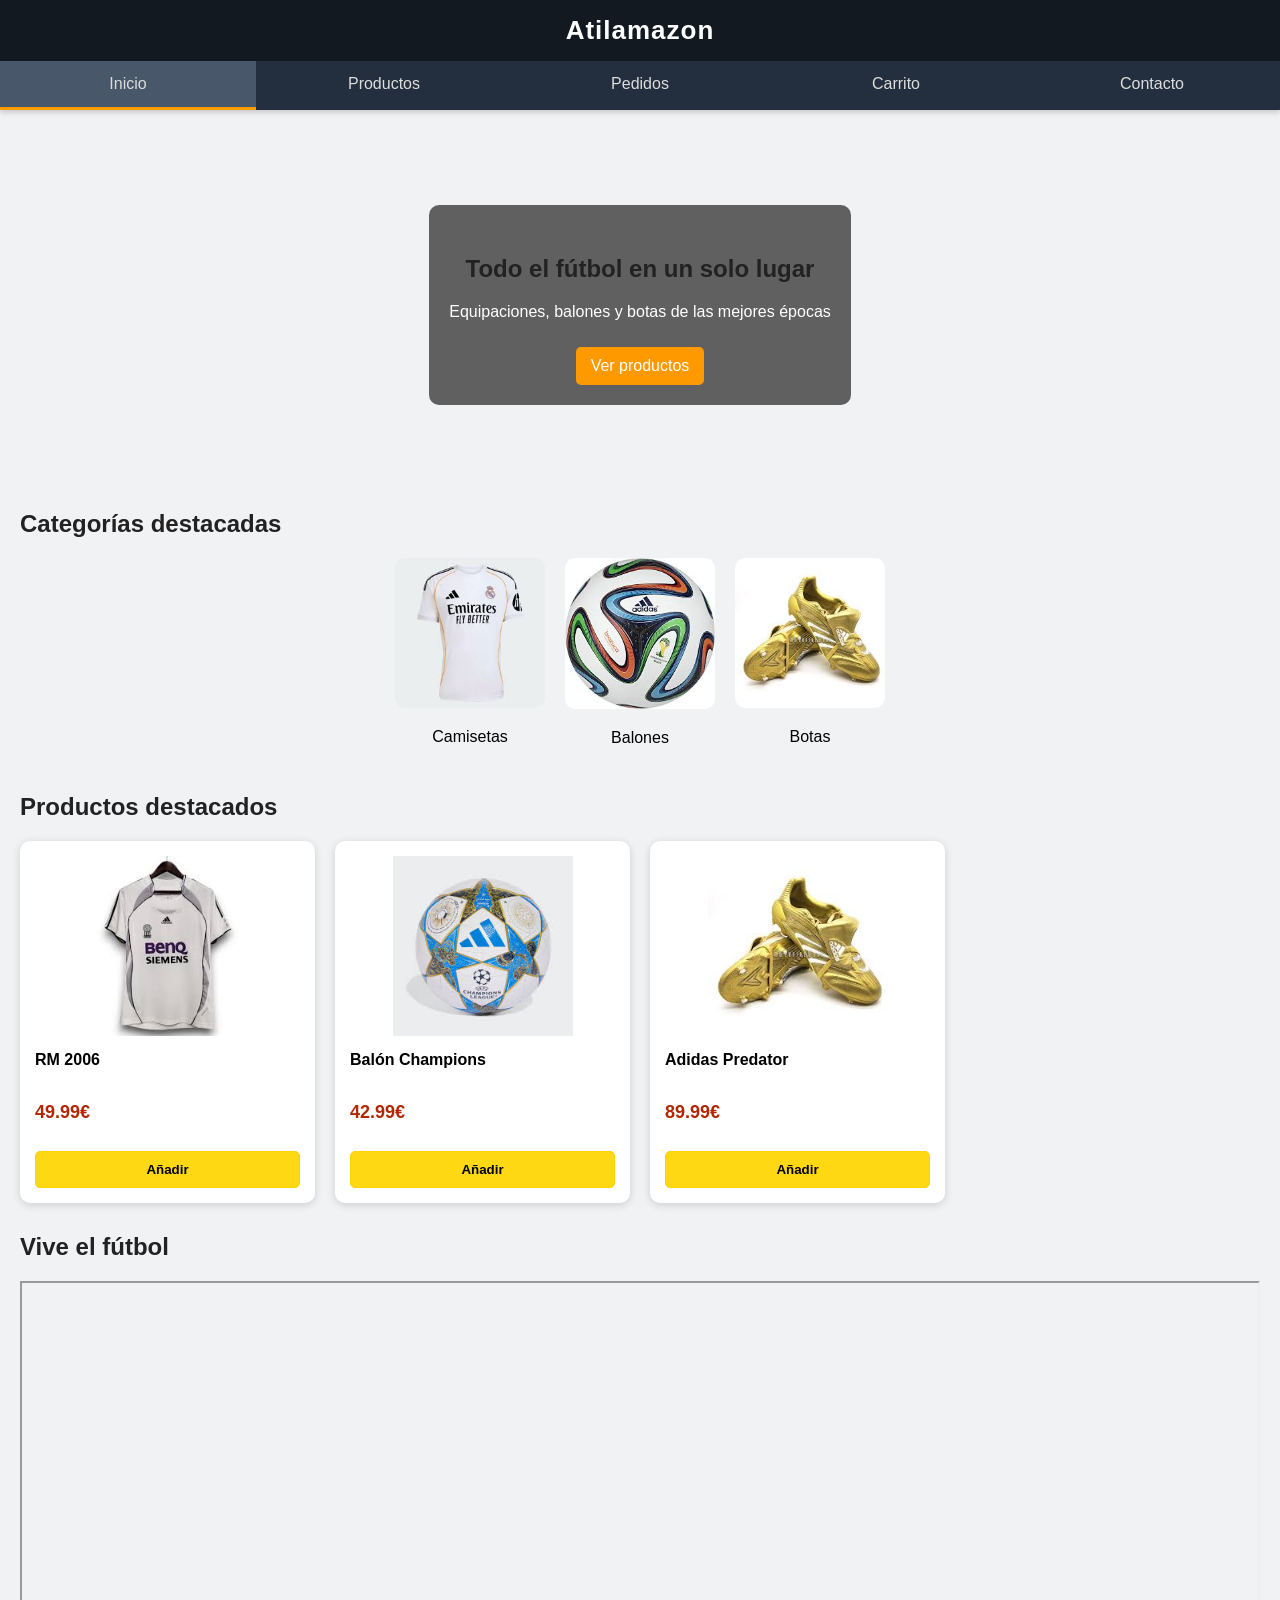
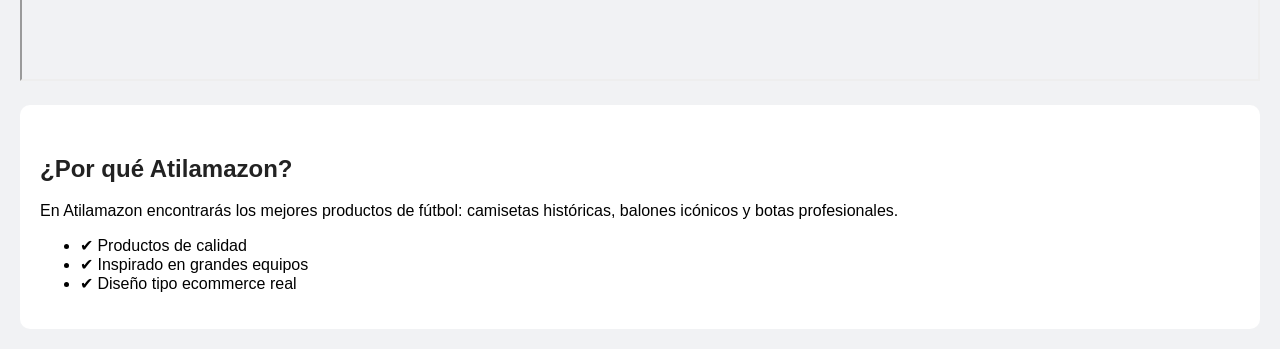
<file: index.html>
<!DOCTYPE html>
<html lang="es">
<head>
<meta charset="UTF-8">
<title>Atilamazon</title>
<link rel="stylesheet" href="index.css">
</head>

<body>

<header class="header">

<h1 id="titulo">Atilamazon</h1>

<nav>
<ul class="contenedor">
<li><a href="index.html" class="activo">Inicio</a></li>

<li class="submenu">
<a href="productos.html">Productos</a>
<ul class="dropdown">
<li><a href="productos.html#camisetas">Camisetas</a></li>
<li><a href="productos.html#balones">Balones</a></li>
<li><a href="productos.html#botas">Botas</a></li>
</ul>
</li>

<li><a href="pedidos.html">Pedidos</a></li>
<li><a href="carrito.html">Carrito</a></li>
<li><a href="contacto.html">Contacto</a></li>
</ul>
</nav>

</header>

<main>

<!-- HERO -->
<section class="hero">
  <div class="hero-texto">
    <h2>Todo el fútbol en un solo lugar</h2>
    <p>Equipaciones, balones y botas de las mejores épocas</p>
    <a href="productos.html" class="btn-principal">Ver productos</a>
  </div>
</section>

<!-- CATEGORÍAS -->
<section>
<h2>Categorías destacadas</h2>

<div class="categorias">

<a href="productos.html#camisetas" class="categoria">
<img src="resources/camiseta rm 26.jpg">
<p>Camisetas</p>
</a>

<a href="productos.html#balones" class="categoria">
<img src="resources/balon adidas brazuca.jpg">
<p>Balones</p>
</a>

<a href="productos.html#botas" class="categoria">
<img src="resources/botas adidas predator.jpg">
<p>Botas</p>
</a>

</div>
</section>

<!-- PRODUCTOS DESTACADOS -->
<section>
<h2>Productos destacados</h2>

<div class="productos">

<div class="producto">
<img src="resources/camiseta rm 06.jpg">
<h3>RM 2006</h3>
<p class="precio">49.99€</p>
<button>Añadir</button>
</div>

<div class="producto">
<img src="resources/balon adidas champions league.jpg">
<h3>Balón Champions</h3>
<p class="precio">42.99€</p>
<button>Añadir</button>
</div>

<div class="producto">
<img src="resources/botas adidas predator.jpg">
<h3>Adidas Predator</h3>
<p class="precio">89.99€</p>
<button>Añadir</button>
</div>

</div>
</section>

<!-- VIDEO -->
<section>
<h2>Vive el fútbol</h2>

<div class="video">
<iframe width="100%" height="400"
src="https://www.youtube.com/embed/Yq7Yy8H5J-8"
allowfullscreen>
</iframe>
</div>
</section>

<!-- INFO -->
<section class="info">
<h2>¿Por qué Atilamazon?</h2>

<p>En Atilamazon encontrarás los mejores productos de fútbol: camisetas históricas, balones icónicos y botas profesionales.</p>

<ul>
<li>✔ Productos de calidad</li>
<li>✔ Inspirado en grandes equipos</li>
<li>✔ Diseño tipo ecommerce real</li>
</ul>

</section>

</main>

</body>
</html>
</file>
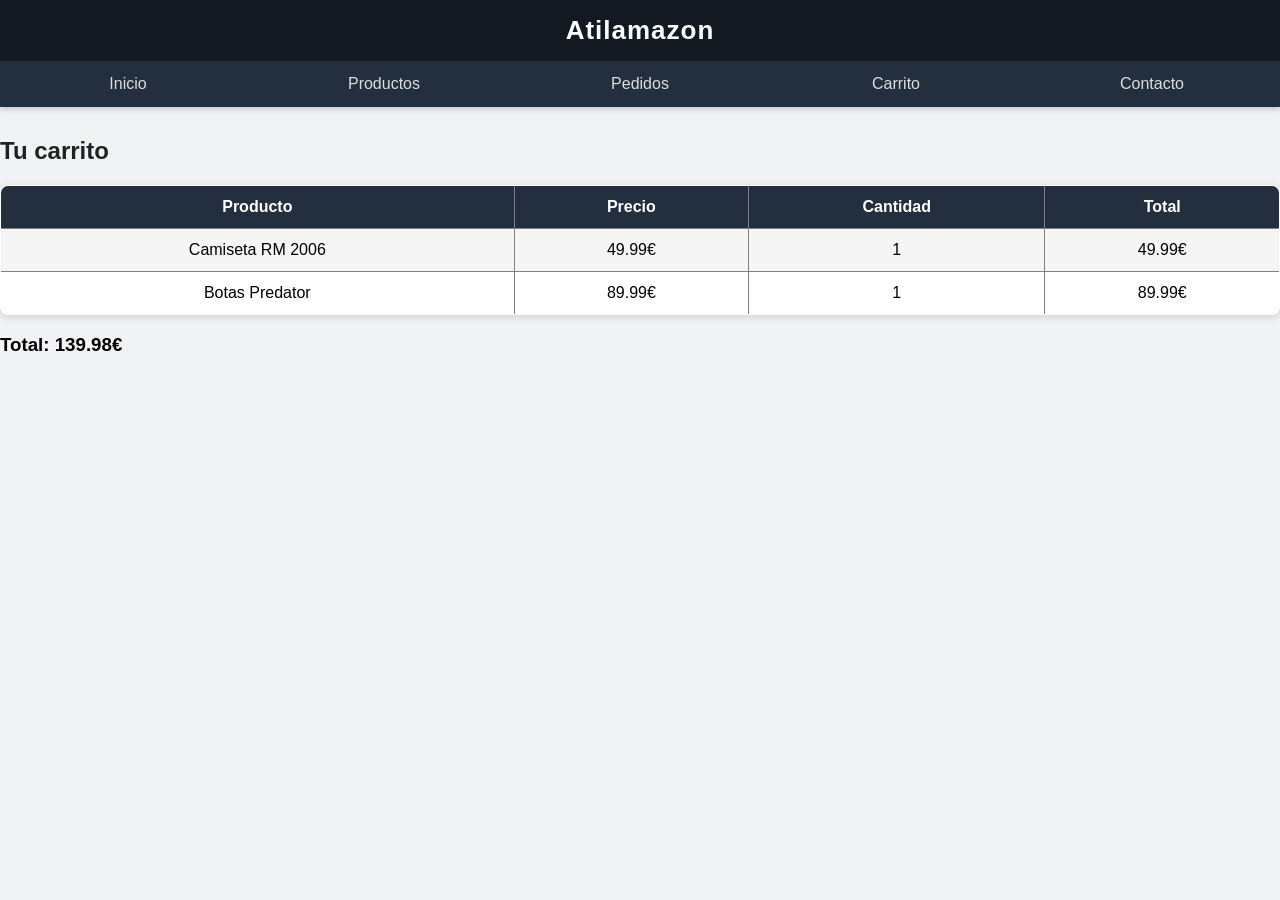
<file: carrito.html>
<!DOCTYPE html>
<html lang="es">
<head>
<meta charset="UTF-8">
<title>Atilamazon</title>
<link rel="stylesheet" href="index.css">
</head>

<body>

<header class="header">

<h1 id="titulo">Atilamazon</h1>

<nav>
<ul class="contenedor">

<li><a href="index.html">Inicio</a></li>

<li class="submenu">
  <a href="productos.html">Productos</a>
  <ul class="dropdown">
    <li><a href="productos.html#camisetas">Camisetas</a></li>
    <li><a href="productos.html#balones">Balones</a></li>
    <li><a href="productos.html#botas">Botas</a></li>
  </ul>
</li>

<li><a href="pedidos.html">Pedidos</a></li>
<li><a href="carrito.html">Carrito</a></li>
<li><a href="contacto.html">Contacto</a></li>

</ul>
</nav>

</header>

<section>

<h2> Tu carrito</h2>

<table border="1">
<tr>
<th>Producto</th>
<th>Precio</th>
<th>Cantidad</th>
<th>Total</th>
</tr>

<tr>
<td>Camiseta RM 2006</td>
<td>49.99€</td>
<td>1</td>
<td>49.99€</td>
</tr>

<tr>
<td>Botas Predator</td>
<td>89.99€</td>
<td>1</td>
<td>89.99€</td>
</tr>

</table>

<h3>Total: 139.98€</h3>

</section>

</body>
</html>
</file>
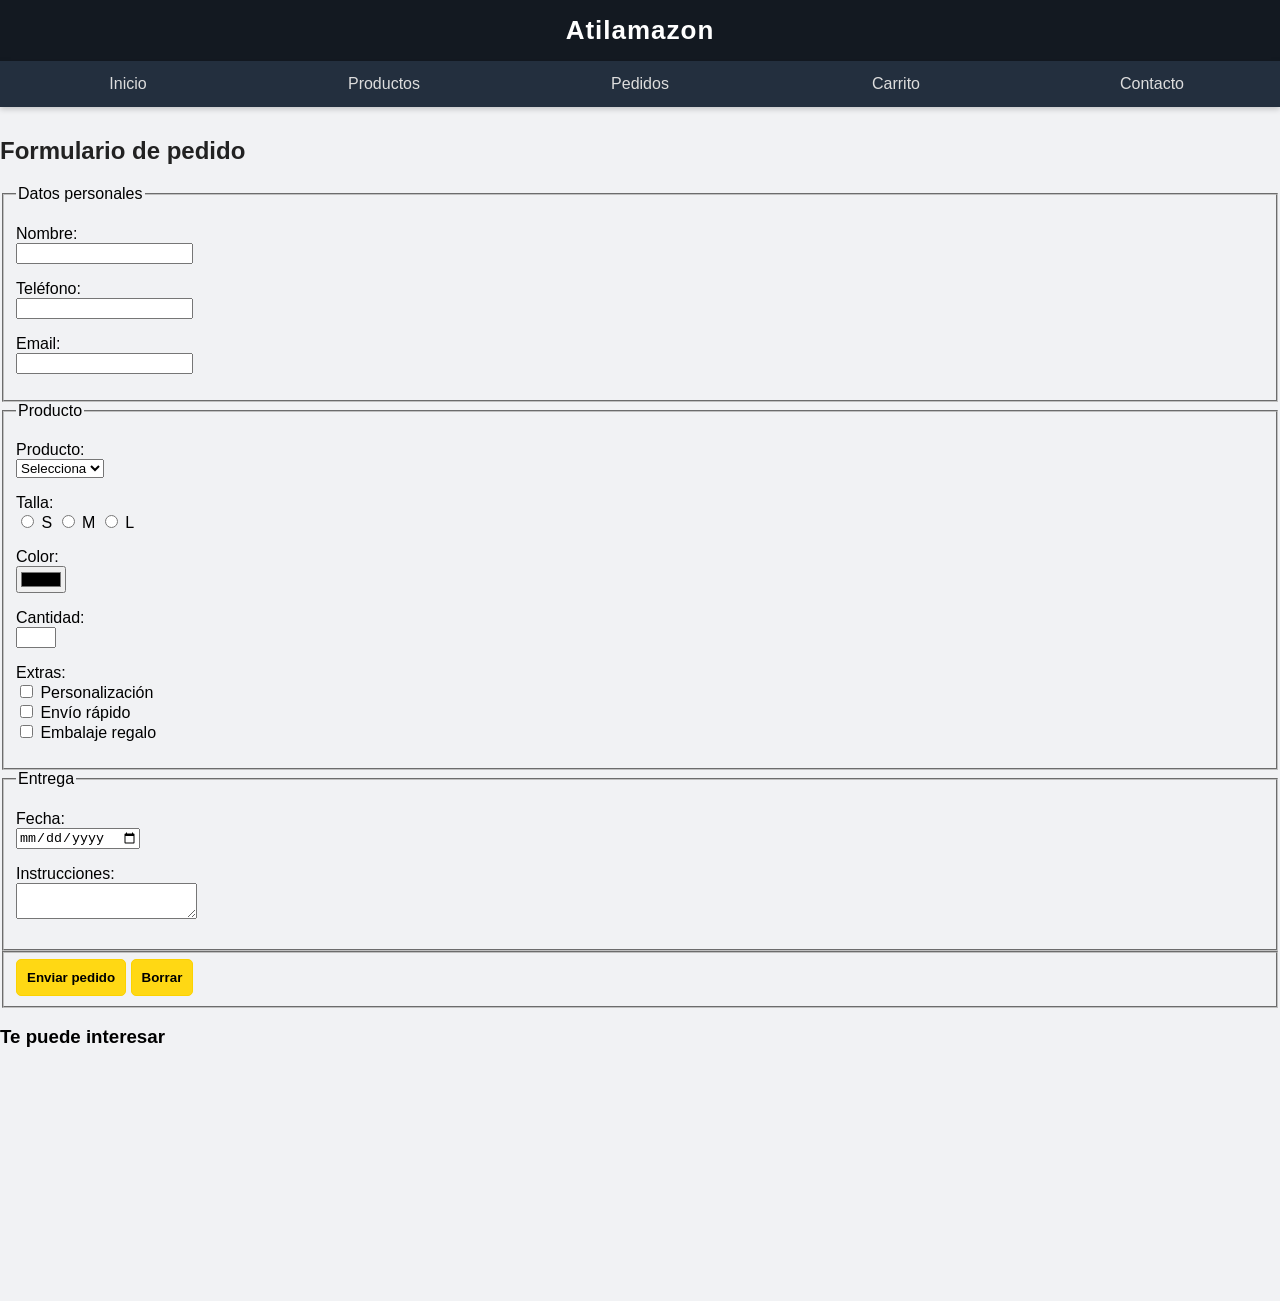
<file: contacto.html>
<!DOCTYPE html>
<html lang="es">
<head>
<meta charset="UTF-8">
<title>Atilamazon</title>
<link rel="stylesheet" href="index.css">
</head>

<body>

<header class="header">

<h1 id="titulo">Atilamazon</h1>

<nav>
<ul class="contenedor">

<li><a href="index.html">Inicio</a></li>

<li class="submenu">
  <a href="productos.html">Productos</a>
  <ul class="dropdown">
    <li><a href="productos.html#camisetas">Camisetas</a></li>
    <li><a href="productos.html#balones">Balones</a></li>
    <li><a href="productos.html#botas">Botas</a></li>
  </ul>
</li>

<li><a href="pedidos.html">Pedidos</a></li>
<li><a href="carrito.html">Carrito</a></li>
<li><a href="contacto.html">Contacto</a></li>

</ul>
</nav>

</header>

<section>

<h2>Formulario de pedido  </h2>

<form action="#" method="post">

<!-- DATOS PERSONALES -->
<fieldset>
<legend>Datos personales</legend>

<p>
<label for="name">Nombre:</label><br>
<input type="text" id="name" name="name" required>
</p>

<p>
<label for="phone">Teléfono:</label><br>
<input type="tel" id="phone" name="phone" required>
</p>

<p>
<label for="email">Email:</label><br>
<input type="email" id="email" name="email" required>
</p>

</fieldset>

<!-- PRODUCTO -->
<fieldset>
<legend>Producto</legend>

<p>
<label for="modelo">Producto:</label><br>
<select id="modelo" name="modelo" required>
<option value="">Selecciona</option>
<option>Balón</option>
<option>Botas</option>
<option>Camiseta</option>
</select>
</p>

<p>
Talla:<br>

<input type="radio" name="talla" value="S" required> S
<input type="radio" name="talla" value="M"> M
<input type="radio" name="talla" value="L"> L

</p>

<p>
<label for="color">Color:</label><br>
<input type="color" id="color" name="color" required>
</p>

<p>
<label for="cantidad">Cantidad:</label><br>
<input type="number" id="cantidad" name="cantidad" min="1" max="5" required>
</p>

<p>
Extras:<br>

<input type="checkbox" name="extra1"> Personalización<br>
<input type="checkbox" name="extra2"> Envío rápido<br>
<input type="checkbox" name="extra3"> Embalaje regalo

</p>

</fieldset>

<!-- ENTREGA -->
<fieldset>
<legend>Entrega</legend>

<p>
<label for="fecha">Fecha:</label><br>
<input type="date" id="fecha" name="fecha" required>
</p>

<p>
<label for="comentarios">Instrucciones:</label><br>
<textarea id="comentarios" name="comentarios"></textarea>
</p>

</fieldset>

<!-- BOTONES -->
<fieldset>

<button type="submit">Enviar pedido</button>
<button type="reset">Borrar</button>

</fieldset>

</form>

<!-- EXTRA: imagen y video -->
<h3>Te puede interesar  </h3>
<div class="videos">

  <iframe src="https://www.youtube.com/embed/HA7hWH2GLjI" allowfullscreen></iframe>
  <iframe src="https://www.youtube.com/embed/Nf66F4TK66I" allowfullscreen></iframe>

  <iframe src="https://www.youtube.com/embed/ttDbSrXnCH4" allowfullscreen></iframe>

</div>

</section>

</body>
</html>
</file>
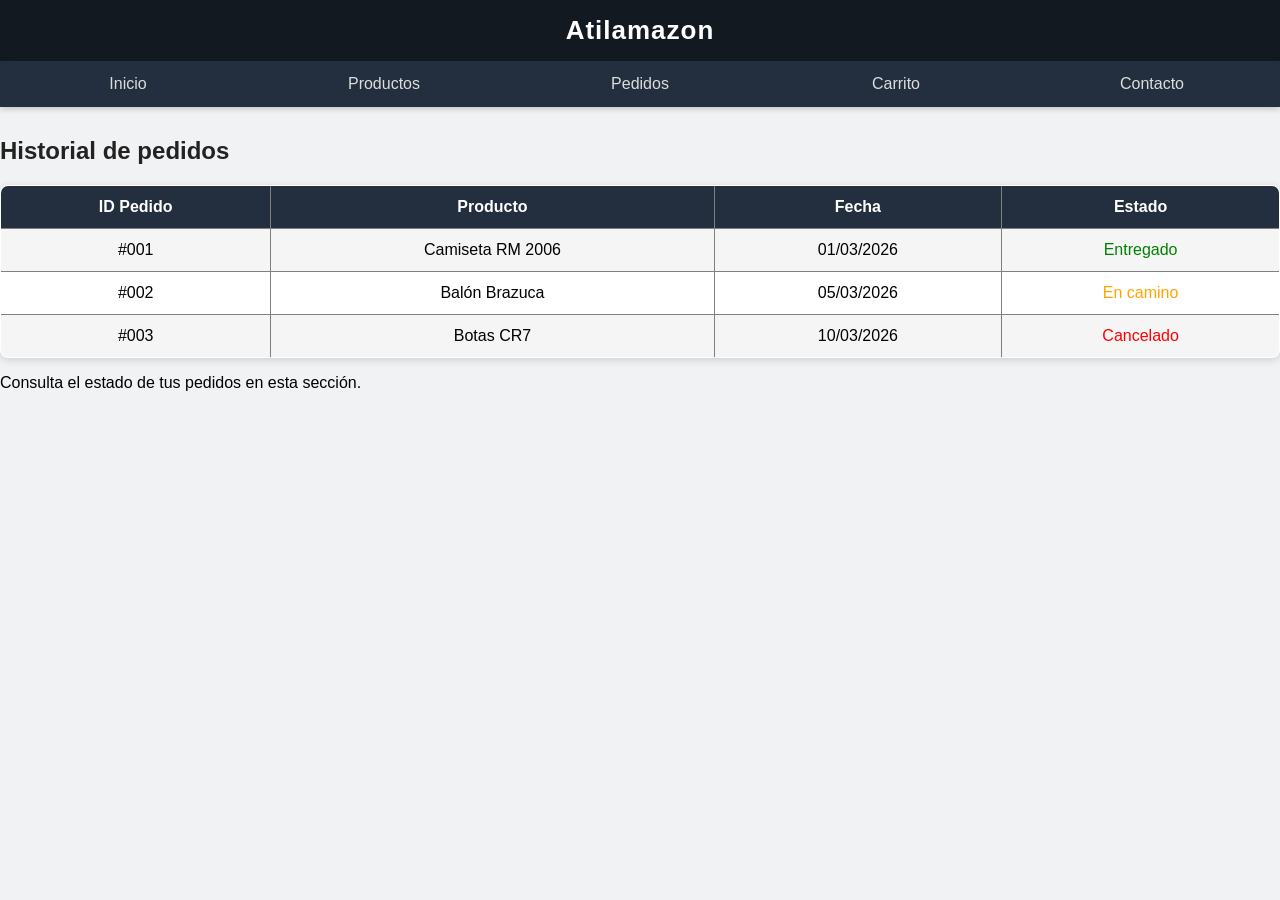
<file: pedidos.html>
<!DOCTYPE html>
<html lang="es">
<head>
<meta charset="UTF-8">
<title>Atilamazon</title>
<link rel="stylesheet" href="index.css">
</head>

<body>

<header class="header">

<h1 id="titulo">Atilamazon</h1>

<nav>
<ul class="contenedor">

<li><a href="index.html">Inicio</a></li>

<li class="submenu">
  <a href="productos.html">Productos</a>
  <ul class="dropdown">
    <li><a href="productos.html#camisetas">Camisetas</a></li>
    <li><a href="productos.html#balones">Balones</a></li>
    <li><a href="productos.html#botas">Botas</a></li>
  </ul>
</li>

<li><a href="pedidos.html">Pedidos</a></li>
<li><a href="carrito.html">Carrito</a></li>
<li><a href="contacto.html">Contacto</a></li>

</ul>
</nav>

</header>

<section>

<h2>Historial de pedidos</h2>

<table border="1">
<tr>
<th>ID Pedido</th>
<th>Producto</th>
<th>Fecha</th>
<th>Estado</th>
</tr>

<tr>
<td>#001</td>
<td>Camiseta RM 2006</td>
<td>01/03/2026</td>
<td style="color: green;">Entregado</td>
</tr>

<tr>
<td>#002</td>
<td>Balón Brazuca</td>
<td>05/03/2026</td>
<td style="color: orange;">En camino</td>
</tr>

<tr>
<td>#003</td>
<td>Botas CR7</td>
<td>10/03/2026</td>
<td style="color: red;">Cancelado</td>
</tr>

</table>

<p>Consulta el estado de tus pedidos en esta sección.</p>

</section>

</body>
</html>
</file>
<file: index.css>
/* RESET */
* {
  box-sizing: border-box;
}

/* BODY */
body {
  margin: 0;
  font-family: Arial, Helvetica, sans-serif;
  background: #f1f2f4;
}

/* HEADER COMPLETO */
.header {
  position: sticky;
  top: 0;
  z-index: 1000;
}

/* TITULO */
#titulo {
  background: #131921;
  color: white;
  padding: 15px;
  text-align: center;
  margin: 0;
  font-size: 26px;
  letter-spacing: 1px;
}

/* NAV */
nav {
  box-shadow: 0 2px 6px rgba(0,0,0,0.2);
}

.contenedor {
  display: flex;
  list-style: none;
  margin: 0;
  padding: 0;
  background: #232f3e;
}

.contenedor li {
  flex: 1;
}

.contenedor a {
  display: block;
  text-align: center;
  padding: 14px;
  color: #ddd;
  text-decoration: none;
  font-weight: 500;
  transition: 0.2s;
}

/* HOVER MÁS PRO */
.contenedor a:hover {
  background: #37475a;
  color: white;
}

/* ACTIVO */
.activo {
  background: #485769;
  color: white;
  border-bottom: 3px solid #ff9900;
}

/* SUBMENU */
.submenu {
  position: relative;
}

.dropdown {
  display: none;
  position: absolute;
  width: 100%;
  background: #232f3e;
}

.dropdown li {
  border-top: 1px solid rgba(255,255,255,0.1);
}

.submenu:hover .dropdown {
  display: block;
}

/* MAIN */
main {
  padding: 20px;
}

/* TITULOS */
h2 {
  margin-top: 30px;
  color: #222;
}

/* PRODUCTOS GRID */
.productos {
  display: grid;
  grid-template-columns: repeat(auto-fill, minmax(260px, 1fr));
  gap: 20px;
  margin-top: 15px;
}

/* TARJETA PRODUCTO */
.producto {
  background: white;
  border-radius: 10px;
  padding: 15px;
  display: grid;
  grid-template-rows: auto 1fr auto;
  gap: 10px;
  box-shadow: 0 2px 8px rgba(0,0,0,0.15);
  transition: 0.25s;
}

.producto:hover {
  transform: translateY(-5px);
  box-shadow: 0 6px 14px rgba(0,0,0,0.25);
}

/* IMAGEN */
.producto img {
  width: 100%;
  height: 180px;
  object-fit: contain;
}

/* TEXTO */
.producto h3 {
  margin: 5px 0;
  font-size: 16px;
}

.precio {
  color: #b12704;
  font-weight: bold;
  font-size: 18px;
}

/* DISPONIBILIDAD */
.disponible {
  color: #007600;
  font-weight: bold;
}

.no-disponible {
  color: #d32f2f;
  font-weight: bold;
}

.agotado {
  opacity: 0.6;
}

/* BOTONES */
button {
  background: #ffd814;
  border: 1px solid #fcd200;
  padding: 10px;
  cursor: pointer;
  border-radius: 5px;
  font-weight: bold;
  transition: 0.2s;
}

button:hover {
  background: #f7ca00;
}

/* TABLAS PRO */
table {
  width: 100%;
  border-collapse: collapse;
  margin-top: 20px;
  background: white;
  box-shadow: 0 2px 8px rgba(0,0,0,0.15);
  border-radius: 8px;
  overflow: hidden;
}

th {
  background: #232f3e;
  color: white;
  padding: 12px;
}

td {
  padding: 12px;
  text-align: center;
}

tr:nth-child(even) {
  background: #f5f5f5;
}

tr:hover {
  background: #eaeaea;
}

/* HERO */
.hero {
  height: 350px;
  display: flex;
  align-items: center;
  justify-content: center;
  color: white;
  text-align: center;
}

.hero-texto {
  background: rgba(0,0,0,0.6);
  padding: 20px;
  border-radius: 10px;
}

.btn-principal {
  display: inline-block;
  margin-top: 10px;
  padding: 10px 15px;
  background: #ff9900;
  color: white;
  text-decoration: none;
  border-radius: 5px;
}

/* CATEGORÍAS */
.categorias {
  display: flex;
  gap: 20px;
  justify-content: center;
  margin-top: 20px;
}

.categoria {
  text-align: center;
  text-decoration: none;
  color: black;
}

.categoria img {
  width: 150px;
  border-radius: 10px;
  transition: 0.3s;
}

.categoria:hover img {
  transform: scale(1.1);
}

/* VIDEO */
.video {
  margin-top: 20px;
}

/* INFO */
.info {
  background: white;
  padding: 20px;
  border-radius: 10px;
  margin-top: 20px;
}
/* CONTENEDOR */
.videos {
  display: grid;
  grid-template-columns: repeat(auto-fit, minmax(300px, 1fr));
  gap: 20px;
  margin-top: 20px;
}

/* IFRAMES PERFECTOS */
.videos iframe {
  width: 100%;
  aspect-ratio: 16/9;
  border: none;
  border-radius: 10px;
}
</file>
